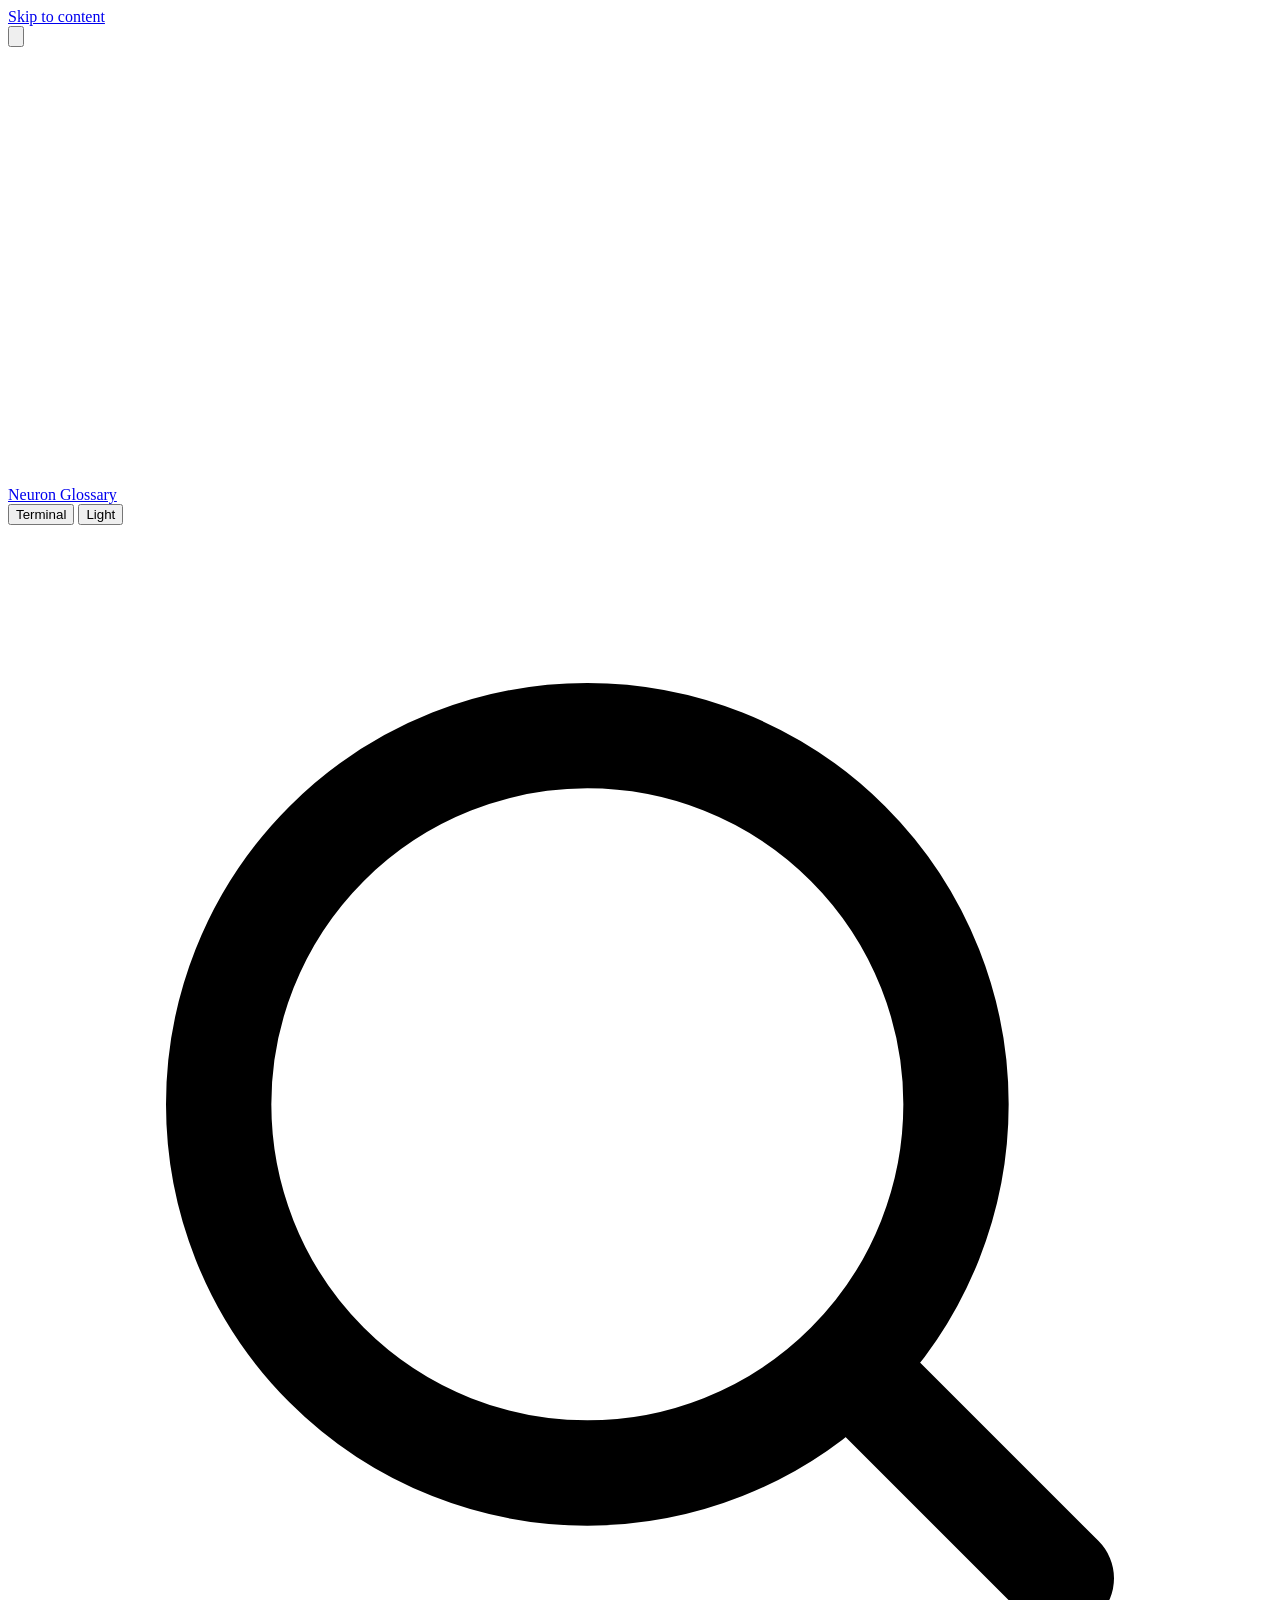
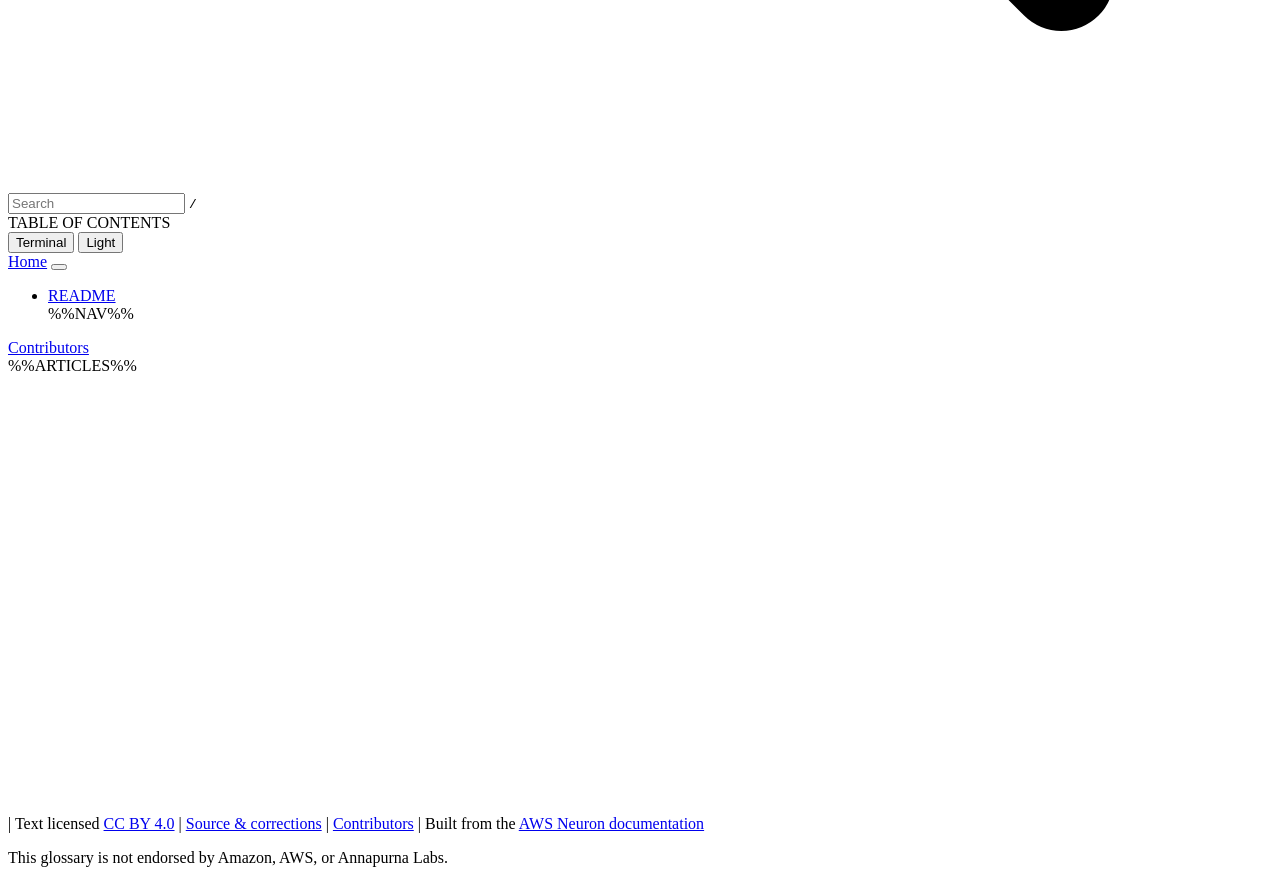
<file: utils/shell.html>
<!doctype html>
<html lang="en">
<head>
<meta charset="utf-8">
<meta name="viewport" content="width=device-width, initial-scale=1">
<title>%%TITLE%%</title>
<meta name="description" content="%%TAGLINE%%">
<link rel="canonical" href="%%URL%%">
<meta property="og:type" content="website">
<meta property="og:site_name" content="Loka">
<meta property="og:title" content="%%TITLE%%">
<meta property="og:description" content="%%TAGLINE%%">
<meta property="og:url" content="%%URL%%">
<meta property="og:image" content="%%OGIMAGE%%">
<meta property="og:image:type" content="image/png">
<meta property="og:image:width" content="%%OGWIDTH%%">
<meta property="og:image:height" content="%%OGHEIGHT%%">
<meta property="og:image:alt" content="Neuron Glossary alongside the Loka wordmark drawn in ASCII">
<meta name="twitter:card" content="summary_large_image">
<meta name="twitter:title" content="%%TITLE%%">
<meta name="twitter:description" content="%%TAGLINE%%">
<meta name="twitter:image" content="%%OGIMAGE%%">
<meta name="twitter:image:alt" content="Neuron Glossary alongside the Loka wordmark drawn in ASCII">
<meta name="theme-color" content="#1877f2">
<link rel="icon" href="data:image/svg+xml,%3Csvg xmlns='http://www.w3.org/2000/svg' viewBox='0 0 32 31.87'%3E%3Cpath d='M16.05 19.38a3.44 3.44 0 1 0 0-6.88 3.44 3.44 0 0 0 0 6.88z' fill='%231877f2'/%3E%3Cpath fill-rule='evenodd' d='M0 15.94C0 7.13 7.16 0 16 0s16 7.13 16 15.94c0 8.8-7.16 15.94-16 15.94S0 24.74 0 15.94zm4.28-.03a11.6 11.6 0 1 0 23.2 0 11.6 11.6 0 0 0-23.2 0z' fill='%231877f2'/%3E%3C/svg%3E">
<link rel="preconnect" href="https://fonts.googleapis.com">
<link rel="preconnect" href="https://fonts.gstatic.com" crossorigin>
<link href="https://fonts.googleapis.com/css2?family=JetBrains+Mono:ital,wght@0,400;0,500;0,700;1,400&family=Silkscreen:wght@400;700&display=swap" rel="stylesheet">
<script>
  // Apply the stored theme before first paint so there is no flash.
  // Light is the default; the OS preference is intentionally ignored.
  try {
    if (localStorage.getItem("neuron-glossary-theme") === "dark") {
      document.documentElement.setAttribute("data-theme", "dark");
    }
  } catch (e) {}
</script>
<style>
%%CSS%%
</style>
</head>
<body>

<svg width="0" height="0" style="position:absolute" aria-hidden="true">%%WORDMARK%%</svg>

<a class="skip" href="#main">Skip to content</a>
<div class="scrim" id="scrim"></div>

<div class="frame">

  <header class="topbar">
    <div class="brand-cell">
      <button id="menu-toggle" class="icon-btn" type="button" aria-label="Toggle navigation">
        <svg viewBox="0 0 24 24" fill="none" stroke="currentColor" stroke-width="2" stroke-linecap="round" aria-hidden="true"><path d="M3 6h18M3 12h18M3 18h18"/></svg>
      </button>
      <a href="https://www.loka.com/" aria-label="Loka"><svg class="loka" viewBox="0 0 93.054802 32.0476" aria-hidden="true"><use href="#loka-wordmark"/></svg></a>
    </div>

    <a class="site-title" href="#/">Neuron Glossary</a>

    <div class="topbar-right">
      <div class="theme-switch" role="group" aria-label="Colour theme">
        <button type="button" data-theme-set="dark">Terminal</button>
        <button type="button" data-theme-set="light">Light</button>
      </div>
      <div class="search-wrap">
        <svg class="icon" viewBox="0 0 24 24" fill="none" stroke="currentColor" stroke-width="2" stroke-linecap="round" aria-hidden="true"><circle cx="11" cy="11" r="7"/><path d="M20 20l-3.5-3.5"/></svg>
        <input id="search" type="search" placeholder="Search" aria-label="Search terms" autocomplete="off" spellcheck="false">
        <kbd>/</kbd>
        <div class="results" id="results" hidden></div>
      </div>
    </div>
  </header>

  <div class="shell">

    <aside class="sidebar" id="sidebar">
      <div class="toc-label">TABLE OF CONTENTS</div>
      <div class="theme-switch theme-switch-mobile" role="group" aria-label="Colour theme">
        <button type="button" data-theme-set="dark">Terminal</button>
        <button type="button" data-theme-set="light">Light</button>
      </div>
      <nav class="nav" aria-label="Glossary sections">
        <div class="nav-group" data-group="home">
          <div class="nav-head-row">
            <a class="nav-head" data-nav="" href="#/">Home</a>
            <button class="nav-toggle" type="button" aria-expanded="true" aria-controls="nav-home" aria-label="Toggle Home pages"></button>
          </div>
          <ul id="nav-home">
            <li><a data-nav="readme" href="#/readme">README</a></li>
            %%NAV%%
          </ul>
        </div>
        <div class="nav-group nav-home">
          <a class="nav-head" data-nav="contributors" href="#/contributors">Contributors</a>
        </div>
      </nav>
    </aside>

    <div class="main">
      <main class="content" id="main">
        %%ARTICLES%%
      </main>

      <footer class="footer">
        <div class="footer-inner">
          <a href="https://www.loka.com/" aria-label="Loka"><svg class="loka" viewBox="0 0 93.054802 32.0476" aria-hidden="true"><use href="#loka-wordmark"/></svg></a>
          <span class="sep">|</span>
          <span>Text licensed <a href="https://creativecommons.org/licenses/by/4.0/" target="_blank" rel="noopener">CC BY 4.0</a></span>
          <span class="sep">|</span>
          <span><a href="https://github.com/LokaHQ/neuron-glossary" target="_blank" rel="noopener">Source &amp; corrections</a></span>
          <span class="sep">|</span>
          <a href="#/contributors">Contributors</a>
          <span class="sep">|</span>
          <span>Built from the <a href="https://awsdocs-neuron.readthedocs-hosted.com/en/latest/" target="_blank" rel="noopener">AWS Neuron documentation</a></span>
        </div>
      </footer>
    </div>

  </div>

  <p class="site-disclosure">This glossary is not endorsed by Amazon, AWS, or Annapurna Labs.</p>
</div>

<script>window.__GLOSSARY_INDEX__ = %%SEARCH%%;</script>
<script>
%%JS%%
</script>
</body>
</html>
</file>
